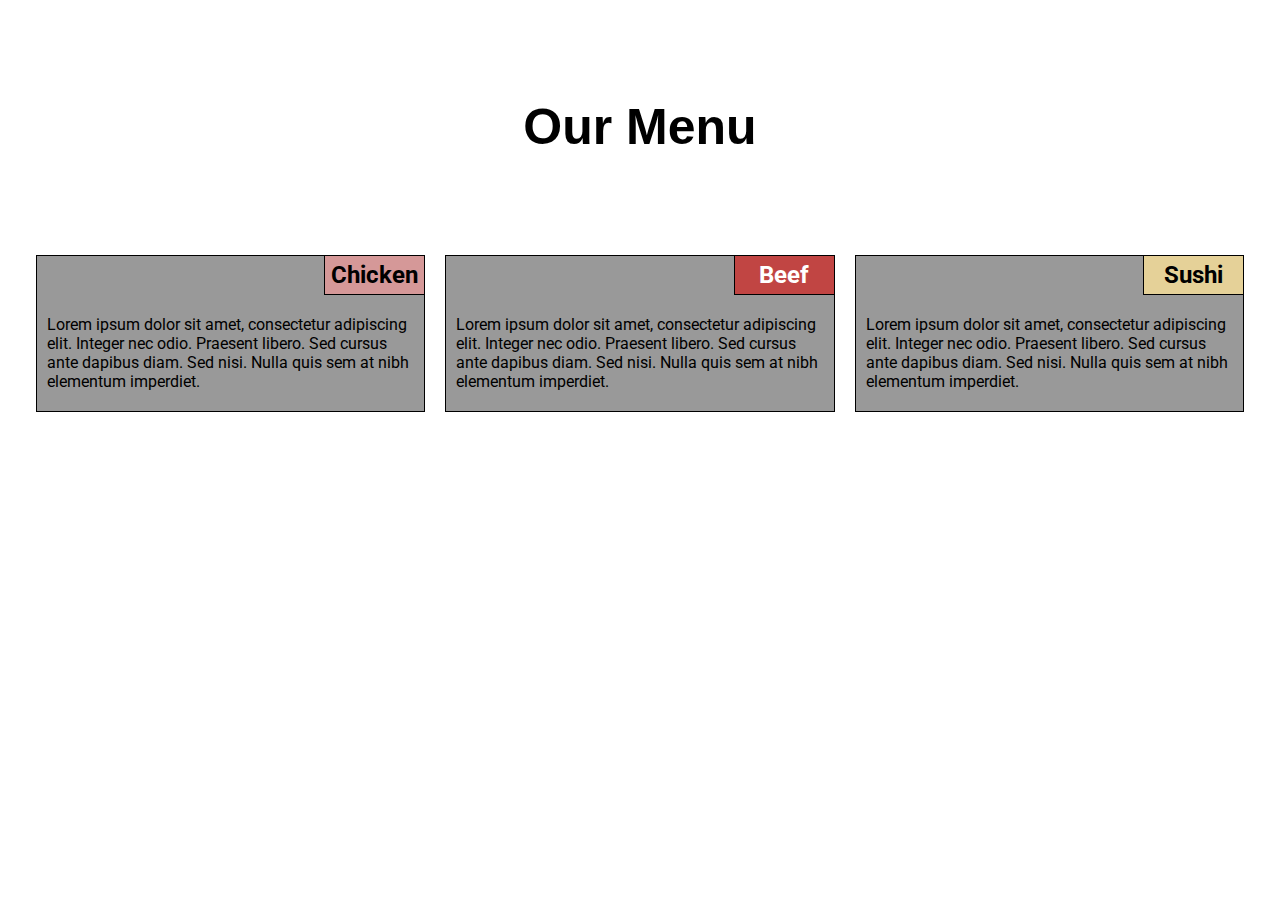
<file: module2-solution/index.html>
<!DOCTYPE html>
<html lang="en">
<head>
    <meta charset="UTF-8">
    <meta name="viewport" content="width=device-width, initial-scale=1.0">
    <link rel="stylesheet" href="css/styles.css">

    <!--Font Link-->
    <link rel="preconnect" href="https://fonts.googleapis.com">
    <link rel="preconnect" href="https://fonts.gstatic.com" crossorigin>
    <link href="https://fonts.googleapis.com/css2?family=Roboto:ital,wght@0,400;0,700;1,400&display=swap" rel="stylesheet">

    <!--Title-->
    <title>Module2 Solution</title>
</head>
<body>
    <h1>Our Menu</h1>

    <!--Chicken Section-->
    <section id="chicken-section">
        <!--Chciken Section Title-->
        <div class="section-title"><h2>Chicken</h2></div>
        
        <!--Chicken Section Content-->
        <p>
            Lorem ipsum dolor sit amet, consectetur adipiscing elit. Integer nec odio. Praesent libero. 
            Sed cursus ante dapibus diam. Sed nisi. Nulla quis sem at nibh elementum imperdiet.
        </p>
    </section>


    <!--Beef Section-->
    <section id="beef-section">
        <!--Beef Section Title-->
        <div class="section-title"><h2>Beef</h2></div>
        
        <!--Beef Section Content-->
        <p>
            Lorem ipsum dolor sit amet, consectetur adipiscing elit. Integer nec odio. Praesent libero. 
            Sed cursus ante dapibus diam. Sed nisi. Nulla quis sem at nibh elementum imperdiet.
        </p>
    </section>


    <!--Sushi Section-->
    <section id="sushi-section">
        <!--Sushi Section Title-->
        <div class="section-title"> <h2>Sushi</h2></div>
        
        <!--Sushi Section Content-->
        <p>
            Lorem ipsum dolor sit amet, consectetur adipiscing elit. Integer nec odio. Praesent libero. 
            Sed cursus ante dapibus diam. Sed nisi. Nulla quis sem at nibh elementum imperdiet.
        </p>
    </section>
</body>
</html>
</file>
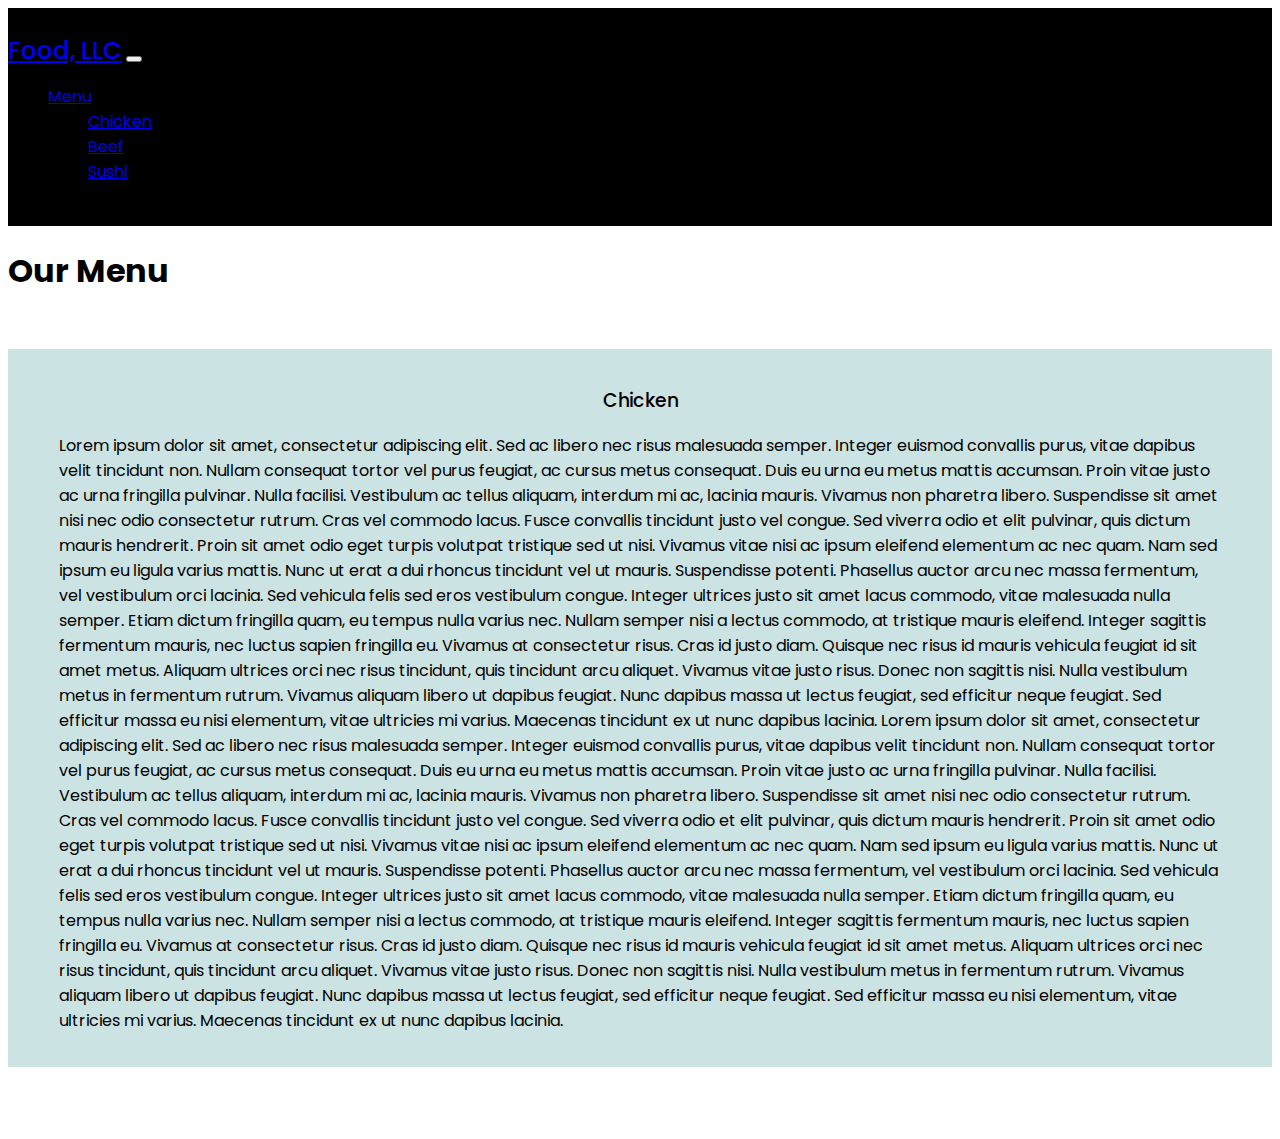
<file: module3-solution/index.html>
<!DOCTYPE html>
<html lang="en">
<head>
    <meta charset="UTF-8">
    <meta name="viewport" content="width=device-width, initial-scale=1.0">
    <link rel="stylesheet" href="css/styles.css">
    <link href="https://cdn.jsdelivr.net/npm/bootstrap@5.0.2/dist/css/bootstrap.min.css" rel="stylesheet" integrity="sha384-EVSTQN3/azprG1Anm3QDgpJLIm9Nao0Yz1ztcQTwFspd3yD65VohhpuuCOmLASjC" crossorigin="anonymous">
    <script src="https://cdn.jsdelivr.net/npm/bootstrap@5.0.2/dist/js/bootstrap.bundle.min.js" integrity="sha384-MrcW6ZMFYlzcLA8Nl+NtUVF0sA7MsXsP1UyJoMp4YLEuNSfAP+JcXn/tWtIaxVXM" crossorigin="anonymous"></script>
    
    <link rel="preconnect" href="https://fonts.googleapis.com">
    <link rel="preconnect" href="https://fonts.gstatic.com" crossorigin>
    <link href="https://fonts.googleapis.com/css2?family=Poppins:ital,wght@0,400;0,700;1,400&display=swap" rel="stylesheet">

    <title>Module 3 Solution</title>
</head>
<body>

    <!-- Navbar -->
    <nav class="navbar navbar-expand-md navbar-dark">
        <div class="container">
            <a class="navbar-brand" href="#">Food, LLC</a>
            <!-- Mobile Menu Button (visible only in mobile view) -->
            <button class="navbar-toggler d-md-none" type="button" data-bs-toggle="collapse" data-bs-target="#navbarNavDropdown" aria-controls="navbarNavDropdown" aria-expanded="false" aria-label="Toggle navigation">
                <span class="navbar-toggler-icon"></span>
            </button>
            <!-- Dropdown Menu (visible only in mobile view) -->
            <div class="collapse navbar-collapse d-md-block" id="navbarNavDropdown">
                <ul class="navbar-nav ms-auto">
                    <li class="nav-item dropdown d-sm-none">
                        <a class="nav-link dropdown-toggle" href="#" id="navbarDropdownMenuLink" role="button" data-bs-toggle="dropdown" aria-expanded="false">
                            Menu
                        </a>
                        <ul class="dropdown-menu" aria-labelledby="navbarDropdownMenuLink">
                            <li><a class="dropdown-item" href="#">Chicken</a></li>
                            <li><a class="dropdown-item" href="#">Beef</a></li>
                            <li><a class="dropdown-item" href="#">Sushi</a></li>
                        </ul>
                    </li>
                </ul>
            </div>
        </div>
    </nav>
    
    <!-- Page Heading -->
    <div class="container text-center mt-5">
        <h1 class="display-4">Our Menu</h1>
    </div>

    <!-- Main Section -->
    <section class="container-fluid">
        <div class="container">
            <div class="row">
                <div class="col-xs-12">
                    <h3>Chicken</h3>
                    <p>
                        Lorem ipsum dolor sit amet, consectetur adipiscing elit. Sed ac libero nec risus malesuada semper. 
                        Integer euismod convallis purus, vitae dapibus velit tincidunt non. Nullam consequat tortor vel purus feugiat, 
                        ac cursus metus consequat. Duis eu urna eu metus mattis accumsan. Proin vitae justo ac urna fringilla pulvinar. 
                        Nulla facilisi. Vestibulum ac tellus aliquam, interdum mi ac, lacinia mauris. Vivamus non pharetra libero. 
                        Suspendisse sit amet nisi nec odio consectetur rutrum. Cras vel commodo lacus. Fusce convallis tincidunt justo vel congue.
                        Sed viverra odio et elit pulvinar, quis dictum mauris hendrerit. Proin sit amet odio eget turpis volutpat tristique sed ut nisi. 
                        Vivamus vitae nisi ac ipsum eleifend elementum ac nec quam. Nam sed ipsum eu ligula varius mattis. 
                        Nunc ut erat a dui rhoncus tincidunt vel ut mauris. Suspendisse potenti. Phasellus auctor arcu nec massa fermentum, 
                        vel vestibulum orci lacinia. Sed vehicula felis sed eros vestibulum congue.
                        Integer ultrices justo sit amet lacus commodo, vitae malesuada nulla semper. Etiam dictum fringilla quam, eu tempus nulla varius nec. 
                        Nullam semper nisi a lectus commodo, at tristique mauris eleifend. Integer sagittis fermentum mauris, nec luctus sapien fringilla eu. 
                        Vivamus at consectetur risus. Cras id justo diam. Quisque nec risus id mauris vehicula feugiat id sit amet metus. 
                        Aliquam ultrices orci nec risus tincidunt, quis tincidunt arcu aliquet. Vivamus vitae justo risus. Donec non sagittis nisi. 
                        Nulla vestibulum metus in fermentum rutrum. Vivamus aliquam libero ut dapibus feugiat. Nunc dapibus massa ut lectus feugiat, 
                        sed efficitur neque feugiat. Sed efficitur massa eu nisi elementum, vitae ultricies mi varius. Maecenas tincidunt ex ut nunc dapibus lacinia.
                        Lorem ipsum dolor sit amet, consectetur adipiscing elit. Sed ac libero nec risus malesuada semper. 
                        Integer euismod convallis purus, vitae dapibus velit tincidunt non. Nullam consequat tortor vel purus feugiat, 
                        ac cursus metus consequat. Duis eu urna eu metus mattis accumsan. Proin vitae justo ac urna fringilla pulvinar. 
                        Nulla facilisi. Vestibulum ac tellus aliquam, interdum mi ac, lacinia mauris. Vivamus non pharetra libero. 
                        Suspendisse sit amet nisi nec odio consectetur rutrum. Cras vel commodo lacus. Fusce convallis tincidunt justo vel congue.
                        Sed viverra odio et elit pulvinar, quis dictum mauris hendrerit. Proin sit amet odio eget turpis volutpat tristique sed ut nisi. 
                        Vivamus vitae nisi ac ipsum eleifend elementum ac nec quam. Nam sed ipsum eu ligula varius mattis. 
                        Nunc ut erat a dui rhoncus tincidunt vel ut mauris. Suspendisse potenti. Phasellus auctor arcu nec massa fermentum, 
                        vel vestibulum orci lacinia. Sed vehicula felis sed eros vestibulum congue.
                        Integer ultrices justo sit amet lacus commodo, vitae malesuada nulla semper. Etiam dictum fringilla quam, eu tempus nulla varius nec. 
                        Nullam semper nisi a lectus commodo, at tristique mauris eleifend. Integer sagittis fermentum mauris, nec luctus sapien fringilla eu. 
                        Vivamus at consectetur risus. Cras id justo diam. Quisque nec risus id mauris vehicula feugiat id sit amet metus. 
                        Aliquam ultrices orci nec risus tincidunt, quis tincidunt arcu aliquet. Vivamus vitae justo risus. Donec non sagittis nisi. 
                        Nulla vestibulum metus in fermentum rutrum. Vivamus aliquam libero ut dapibus feugiat. Nunc dapibus massa ut lectus feugiat, 
                        sed efficitur neque feugiat. Sed efficitur massa eu nisi elementum, vitae ultricies mi varius. Maecenas tincidunt ex ut nunc dapibus lacinia.
                    </p>
                </div>
            </div>
        </div>
    </section>

</body>
</html>
</file>
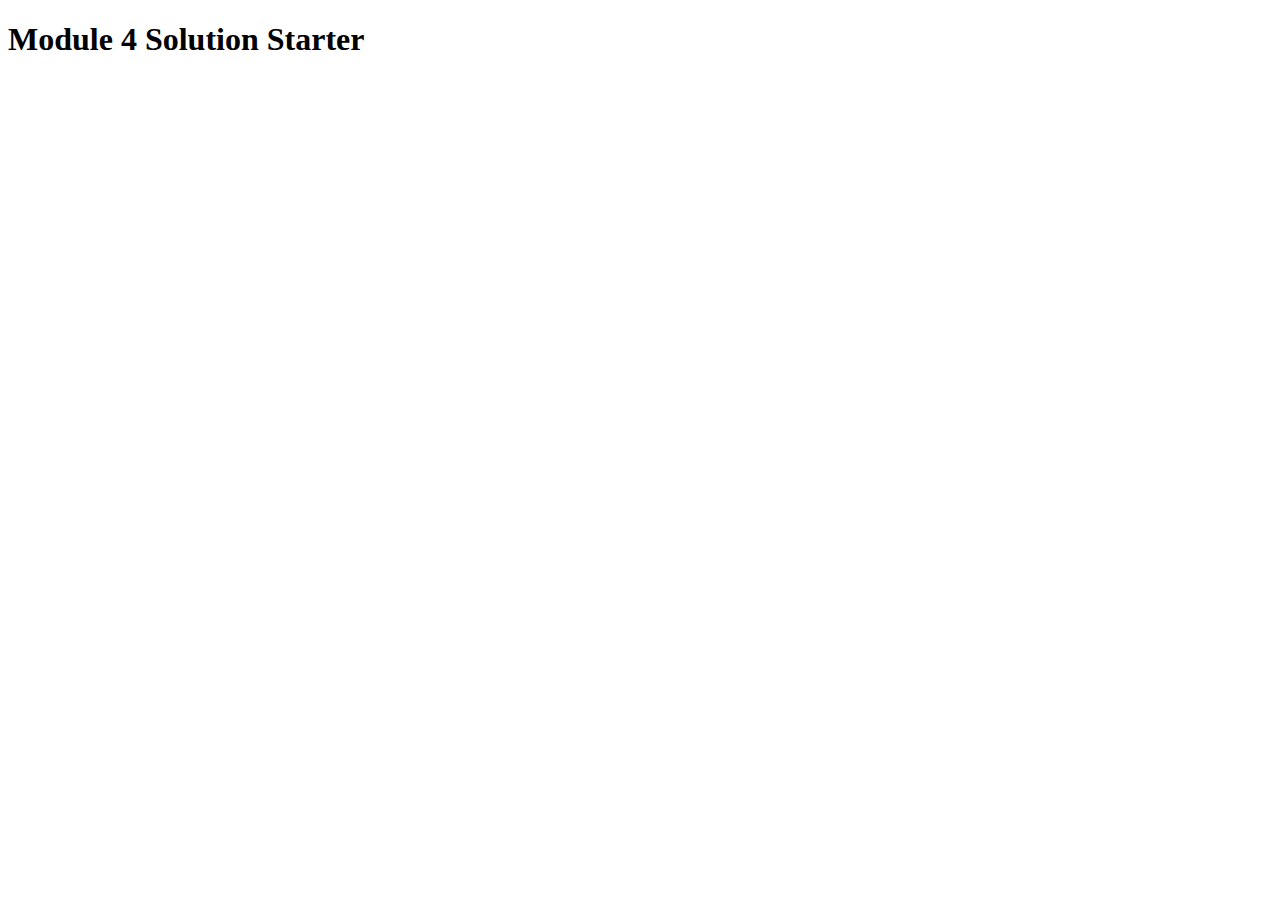
<file: module4-solution/index.html>
<!DOCTYPE html>
<html>
<head>
  <meta charset="utf-8">
  <title>Module 4 Solution Starter</title>
  <script src="SpeakHello.js"></script>
  <script src="SpeakGoodBye.js"></script>
  <script src="script.js"></script>
</head>
<body>
  <h1>Module 4 Solution Starter</h1>
</body>
</html>
</file>
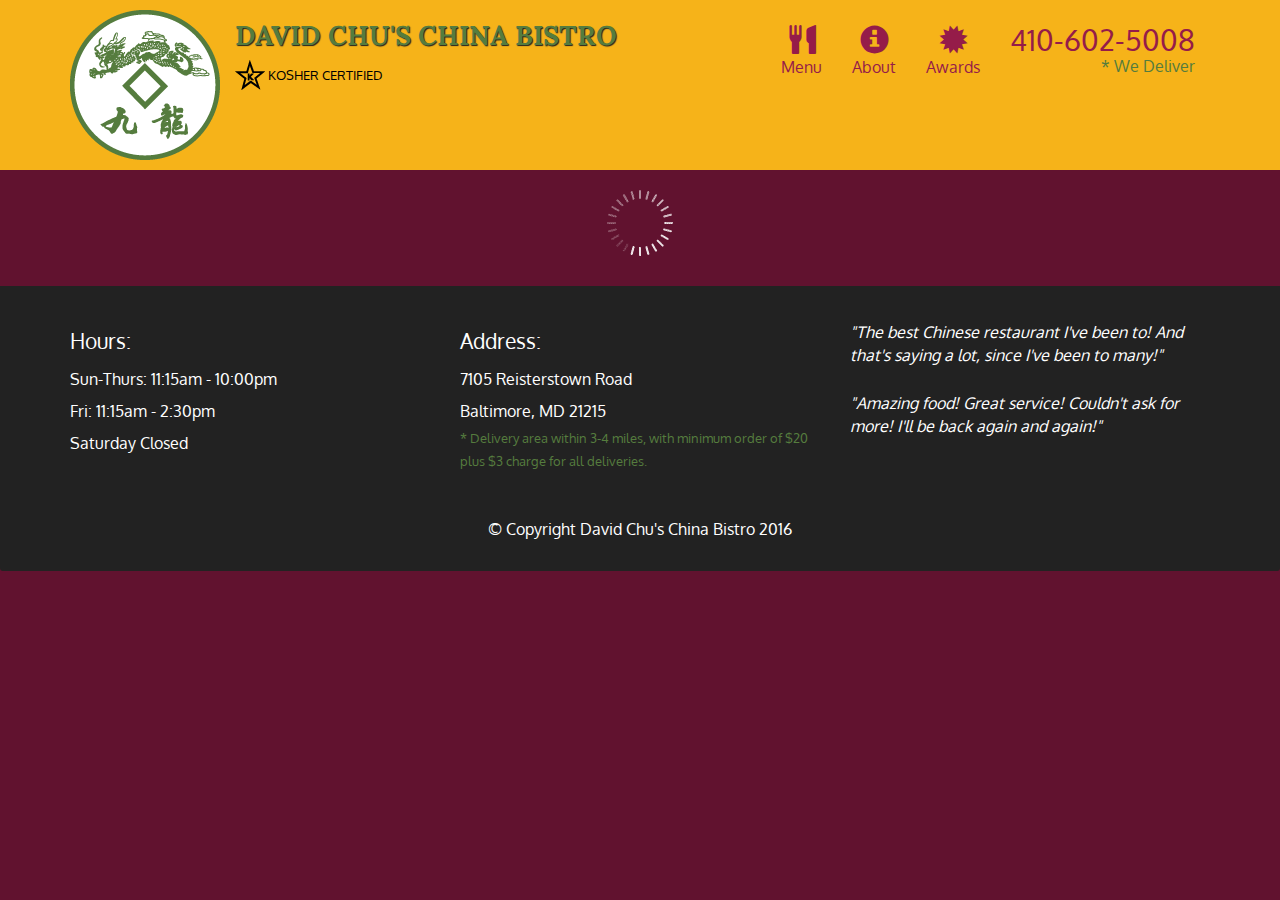
<file: module5-solution/index.html>
<!doctype html>
<html lang="en">
  <head>
    <meta charset="utf-8">
    <meta http-equiv="X-UA-Compatible" content="IE=edge">
    <meta name="viewport" content="width=device-width, initial-scale=1">
    <title>David Chu's China Bistro</title>
    <link rel="stylesheet" href="css/bootstrap.min.css">
    <link rel="stylesheet" href="css/styles.css">
    <link href='https://fonts.googleapis.com/css?family=Oxygen:400,300,700' rel='stylesheet' type='text/css'>
    <link href='https://fonts.googleapis.com/css?family=Lora' rel='stylesheet' type='text/css'>
  </head>
<body>
  <header>
    <nav id="header-nav" class="navbar navbar-default">
      <div class="container">
        <div class="navbar-header">
          <a href="index.html" class="pull-left visible-md visible-lg">
            <div id="logo-img" alt="Logo image"></div>
          </a>

          <div class="navbar-brand">
            <a href="index.html"><h1>David Chu's China Bistro</h1></a>
            <p>
              <img src="images/star-k-logo.png" alt="Kosher certification">
              <span>Kosher Certified</span>
            </p>
          </div>

          <button id="navbarToggle" type="button" class="navbar-toggle collapsed" data-toggle="collapse" data-target="#collapsable-nav" aria-expanded="false">
            <span class="sr-only">Toggle navigation</span>
            <span class="icon-bar"></span>
            <span class="icon-bar"></span>
            <span class="icon-bar"></span>
          </button>
        </div>
        
        <div id="collapsable-nav" class="collapse navbar-collapse">
           <ul id="nav-list" class="nav navbar-nav navbar-right">
            <li id="navHomeButton" class="visible-xs active">
              <a href="index.html">
                <span class="glyphicon glyphicon-home"></span> Home</a>
            </li>
            <li id="navMenuButton">
              <a href="#" onclick="$dc.loadMenuCategories();">
                <span class="glyphicon glyphicon-cutlery"></span><br class="hidden-xs"> Menu</a>
            </li>
            <li>
              <a href="#">
                <span class="glyphicon glyphicon-info-sign"></span><br class="hidden-xs"> About</a>
            </li>
            <li>
              <a href="#">
                <span class="glyphicon glyphicon-certificate"></span><br class="hidden-xs"> Awards</a>
            </li>
            <li id="phone" class="hidden-xs">
              <a href="tel:410-602-5008">
                <span>410-602-5008</span></a><div>* We Deliver</div>
            </li>
          </ul><!-- #nav-list -->
        </div><!-- .collapse .navbar-collapse -->
      </div><!-- .container -->
    </nav><!-- #header-nav -->
  </header>

  <div id="call-btn" class="visible-xs">
    <a class="btn" href="tel:410-602-5008">
    <span class="glyphicon glyphicon-earphone"></span>
    410-602-5008
    </a>
  </div>
  <div id="xs-deliver" class="text-center visible-xs">* We Deliver</div>

  <div id="main-content" class="container"></div>

  <footer class="panel-footer">
    <div class="container">
      <div class="row">
        <section id="hours" class="col-sm-4">
          <span>Hours:</span><br>
          Sun-Thurs: 11:15am - 10:00pm<br>
          Fri: 11:15am - 2:30pm<br>
          Saturday Closed
          <hr class="visible-xs">
        </section>
        <section id="address" class="col-sm-4">
          <span>Address:</span><br>
          7105 Reisterstown Road<br>
          Baltimore, MD 21215
          <p>* Delivery area within 3-4 miles, with minimum order of $20 plus $3 charge for all deliveries.</p>
          <hr class="visible-xs">
        </section>
        <section id="testimonials" class="col-sm-4">
          <p>"The best Chinese restaurant I've been to! And that's saying a lot, since I've been to many!"</p>
          <p>"Amazing food! Great service! Couldn't ask for more! I'll be back again and again!"</p>
        </section>
      </div>
      <div class="text-center">&copy; Copyright David Chu's China Bistro 2016</div>
    </div>
  </footer>

  <!-- jQuery (Bootstrap JS plugins depend on it) -->
  <script src="js/jquery-2.1.4.min.js"></script>
  <script src="js/bootstrap.min.js"></script>
  <script src="js/ajax-utils.js"></script>
  <script src="js/script.js"></script>
</body>
</html>
</file>
<file: module2-solution/css/styles.css>
* {
    box-sizing: border-box;
    margin: 0;
    padding: 0;
}

/* Body CSS */
body {
    background-color: #ffffff;
    font-family: 'Roboto', sans-serif;
    padding: 0 2%;
}

/* Typography CSS */
h1 {
    text-align: center;
    font-family: Helvetica;
    font-weight: bold;
    font-size: 50px;
    padding: 8% 0;
}

/* Section CSS */

section {
    box-sizing: border-box; 
    border: 1px solid #000;
    background-color: #999999;
    position: relative;
    width: 100%;
    margin-left: auto;
    margin-right: auto;
    margin-bottom: 20px;   
}

section p {
    color: black;
    margin: 0px;
    padding: 20px 10px;
    position: relative;
    clear: right;
}


/* Section Title Region Styling */
.section-title {
    float: right;
    width: 100px;
    padding: 5px;
    margin: 0px;
    border-bottom: 1px solid #000;
    border-left: 1px solid #000;
    text-align: center;
    font-size: 100%;
    font-weight: bold;
}

#chicken-section .section-title { 
    background-color: #d59898; 
    color: #000; /* Adjust text color for better contrast */
}

#beef-section .section-title { 
    background-color: #c14543; 
    color: #fff; /* Adjust text color for better contrast */
}

#sushi-section .section-title { 
    background-color: #e5d198; 
    color: #000; /* Adjust text color for better contrast */
}

/* Media Query for Desktop View (768px - 991px) */
@media (min-width: 992px) {
    section {
        float: left;
        width: calc(33.33% - 20px); /* Adjusted width to account for spacing */
        margin: 0 10px; /* Added margin to create spacing between sections */
    }
}

/* Media Query for Tablet View (768px - 991px) */
@media (min-width: 768px) and (max-width: 991px) {
    #chicken-section, #beef-section {
        float: left;
        width: calc(50% - 10px); /* Adjusted width to account for spacing */
        margin: 0 10px 20px 0; /* Added margin to create spacing between sections */
    }
    #sushi-section {
        float: left;
        width: calc(100% - 10px); /* Adjusted width to account for spacing */
        margin: 0 0 20px 0; /* Added margin to create spacing below the last section */
    }
}

/* Media Query for Mobile View (≤ 767px) */
@media (max-width: 767px) {
    section {
        float: none;
        width: 100%;
        margin: 20px 0; /* Added margin to create spacing between stacked sections */
    }
}
</file>
<file: module3-solution/css/styles.css>
body {
    font-family: "Poppins", sans-serif;
    padding-bottom: 5%;
}

h1, h2, h3 {
    font-family: "Poppins", sans-serif;
    font-weight: 700;
    color: #000;
}

p {
    font-family: "Poppins", sans-serif;
    font-weight: 400;
    color: #000;
}

/* Navbar CSS */
.navbar {
    background-color: #000;
    padding: 2% 0; 
}

.navbar .navbar-brand {
    padding: 2vh 0 !important;
    font-family: "Poppins", sans-serif;
    font-weight: 500;
    font-size: 1.5em;
}

/* Section CSS */
section .container{
    margin-top: 6vh;
    background-color: rgb(204, 227, 227);
    padding: 2vh 4vw; /* Add left and right padding */
}

section h3 {
    text-align: center;
    font-weight: 500;
}
</file>
<file: module5-solution/css/styles.css>
body {
  font-size: 16px;
  color: #fff;
  background-color: #61122f;
  font-family: 'Oxygen', sans-serif;
}

/** HEADER **/
#header-nav {
  background-color: #f6b319;
  border-radius: 0;
  border: 0;
}

#logo-img {
  background: url('../images/restaurant-logo_large.png') no-repeat;
  width: 150px;
  height: 150px;
  margin: 10px 15px 10px 0;
}

.navbar-brand {
  padding-top: 25px;
}
.navbar-brand h1 { /* Restaurant name */
  font-family: 'Lora', serif;
  color: #557c3e;
  font-size: 1.5em;
  text-transform: uppercase;
  font-weight: bold;
  text-shadow: 1px 1px 1px #222;
  margin-top: 0;
  margin-bottom: 0;
  line-height: .75;
}
.navbar-brand a:hover, .navbar-brand a:focus {
  text-decoration: none;
}
.navbar-brand p { /* Kosher cert */
  color: #000;
  text-transform: uppercase;
  font-size: .7em;
  margin-top: 15px;
}
.navbar-brand p span { /* Star-K */
  vertical-align: middle;
}

#nav-list {
  margin-top: 10px;
}
#nav-list a {
  color: #951C49;
  text-align: center;
}
#nav-list a:hover {
  background: #E7E7E7;
}
#nav-list a span {
  font-size: 1.8em;
}

#phone {
  margin-top: 5px;
}
#phone a { /* Phone number */
  text-align: right;
  padding-bottom: 0;
}
#phone div { /* We Deliver */
  color: #557c3e;
  text-align: right;
  padding-right: 15px;
}

.navbar-header button.navbar-toggle, .navbar-header .icon-bar {
  border: 1px solid #61122f;
}
.navbar-header button.navbar-toggle {
  clear: both;
  margin-top: -30px;
}
/* END HEADER */

/* FOOTER */
.panel-footer {
  margin-top: 30px;
  padding-top: 35px;
  padding-bottom: 30px;
  background-color: #222;
  border-top: 0;
}
.panel-footer div.row {
  margin-bottom: 35px;
}
#hours, #address {
  line-height: 2;
}
#hours > span, #address > span {
  font-size: 1.3em;
}
#address p {
  color: #557c3e;
  font-size: .8em;
  line-height: 1.8;
}
#testimonials {
  font-style: italic;
}
#testimonials p:nth-child(2) {
  margin-top: 25px;
}
/* END FOOTER */



/* HOME PAGE */
.container .jumbotron {
  box-shadow: 0 0 50px #3F0C1F;
  border: 2px solid #3F0C1F;
}

#menu-tile, #specials-tile, #map-tile {
  height: 250px;
  width: 100%;
  margin-bottom: 15px;
  position: relative;
  border: 2px solid #3F0C1F;
  overflow: hidden;
}
#menu-tile:hover, #specials-tile:hover, #map-tile:hover {
  box-shadow: 0 1px 5px 1px #cccccc;
}
#menu-tile {
  background: url('../images/menu-tile.jpg') no-repeat;
  background-position: center;
}
#specials-tile {
  background: url('../images/specials-tile.jpg') no-repeat;
  background-position: center;
}
#menu-tile span, #specials-tile span, #map-tile span {
  position: absolute;
  bottom: 0;
  right: 0;
  width: 100%;
  text-align: center;
  font-size: 1.6em;
  text-transform: uppercase;
  background-color: #000;
  color: #fff;
  opacity: .8;
}
/* END HOME PAGE */

/* MENU CATEGORIES PAGE */
.category-tile { 
  position: relative;
  border: 2px solid #3F0C1F;
  overflow: hidden;
  width: 200px;
  height: 200px;
  margin: 0 auto 15px;
}
.category-tile span {
  position: absolute;
  bottom: 0;
  right: 0;
  width: 100%;
  text-align: center;
  font-size: 1.2em;
  text-transform: uppercase;
  background-color: #000;
  color: #fff;
  opacity: .8;
}
.category-tile:hover {
  box-shadow: 0 1px 5px 1px #cccccc;
}

#menu-categories-title + div {
  margin-bottom: 50px;
}
/* END MENU CATEGORIES PAGE */

/* SINGLE CATEGORY PAGE */
.menu-item-tile {
  margin-bottom: 25px;
}
.menu-item-tile hr {
  width: 80%;
}
.menu-item-tile .menu-item-price {
  font-size: 1.1em;
  text-align: right;
  margin-top: -15px;
  margin-right: -15px;
}
.menu-item-tile .menu-item-price span {
  font-size: .6em;
}
.menu-item-photo {
  position: relative;
  border: 2px solid #3F0C1F; 
  overflow: hidden;
  padding: 0;
  margin-right: -15px;
  margin-left: auto;
  margin-bottom: 20px;
  max-width: 250px;
}
.menu-item-photo div {
  position: absolute;
  bottom: 0;
  right: 0;
  width: 80px;
  background-color: #557c3e;
  text-align: center;
}
.menu-item-description {
  padding-right: 30px;
}
h3.menu-item-title {
  margin: 0 0 10px;
}
.menu-item-details {
  font-size: .9em;
  font-style: italic;
}
/* END SINGLE CATEGORY PAGE */


/********** Large devices only **********/
@media (min-width: 1200px) {
  .container .jumbotron {
    background: url('../images/jumbotron_1200.jpg') no-repeat;
    height: 675px;
  }
}

/********** Medium devices only **********/
@media (min-width: 992px) and (max-width: 1199px) {
  /* Header */
  #logo-img {
    background: url('../images/restaurant-logo_medium.png') no-repeat;
    width: 100px;
    height: 100px;
    margin: 5px 5px 5px 0;
  }
  /* End Header */

  /* Home Page */
  .container .jumbotron {
    background: url('../images/jumbotron_992.jpg') no-repeat;
    height: 558px;
  }
  /* End Home Page */
}

/********** Small devices only **********/
@media (min-width: 768px) and (max-width: 991px) {
  /* Home Page */
  .container .jumbotron {
    background: url('../images/jumbotron_768.jpg') no-repeat;
    height: 432px;
  }
  /* End Home Page */
}

/********** Extra small devices only **********/
@media (max-width: 767px) {
  /* Header */
  .navbar-brand {
    padding-top: 10px;
    height: 80px;
  }
  .navbar-brand h1 { /* Restaurant name */
    padding-top: 10px;
    font-size: 5vw; /* 1vw = 1% of viewport width */
  }
  .navbar-brand p { /* Kosher cert */
    font-size: .6em;
    margin-top: 12px;
  }
  .navbar-brand p img { /* Star-K */
    height: 20px;
  }

  #collapsable-nav a { /* Collapsed nav menu text */
    font-size: 1.2em;
  }
  #collapsable-nav a span { /* Collapsed nav menu glyph */
    font-size: 1em;
    margin-right: 5px;
  }

  #call-btn > a {
    font-size: 1.5em;
    display: block;
    margin: 0 20px;
    padding: 10px;
    border: 2px solid #fff;
    background-color: #f6b319;
    color: #951c49;
  }
  #xs-deliver {
    margin-top: 5px;
    font-size: .7em;
    letter-spacing: .1em;
    text-transform: uppercase;
  }
  /* End Header */

  /* Footer */
  .panel-footer section {
    margin-bottom: 30px;
    text-align: center;
  }
  .panel-footer section:nth-child(3) {
    margin-bottom: 0; /* margin already exists on the whole row */
  }
  .panel-footer section hr {
    width: 50%;
  }
  /* End Footer */

  /* Home Page */
  .container .jumbotron {
    margin-top: 30px;
    padding: 0;
  }
  #menu-tile, #specials-tile {
    width: 360px;
    margin: 0 auto 15px;
  }

  .menu-item-photo {
    margin-right: auto;
  }
  .menu-item-tile .menu-item-price {
    text-align: center;
  }
  .menu-item-description {
    text-align: center;;
  }
}


/********** Super extra small devices Only :-) (e.g., iPhone 4) **********/
@media (max-width: 479px) {
  /* Header */
  .navbar-brand h1 { /* Restaurant name */
    padding-top: 5px;
    font-size: 6vw;
  }
  /* End Header */
  
  /* Home page */
  #menu-tile, #specials-tile {
    width: 280px;
    margin: 0 auto 15px;
  }

  .col-xxs-12 {
    position: relative;
    min-height: 1px;
    padding-right: 15px;
    padding-left: 15px;
    float: left;
    width: 100%;
  }
}
</file>
